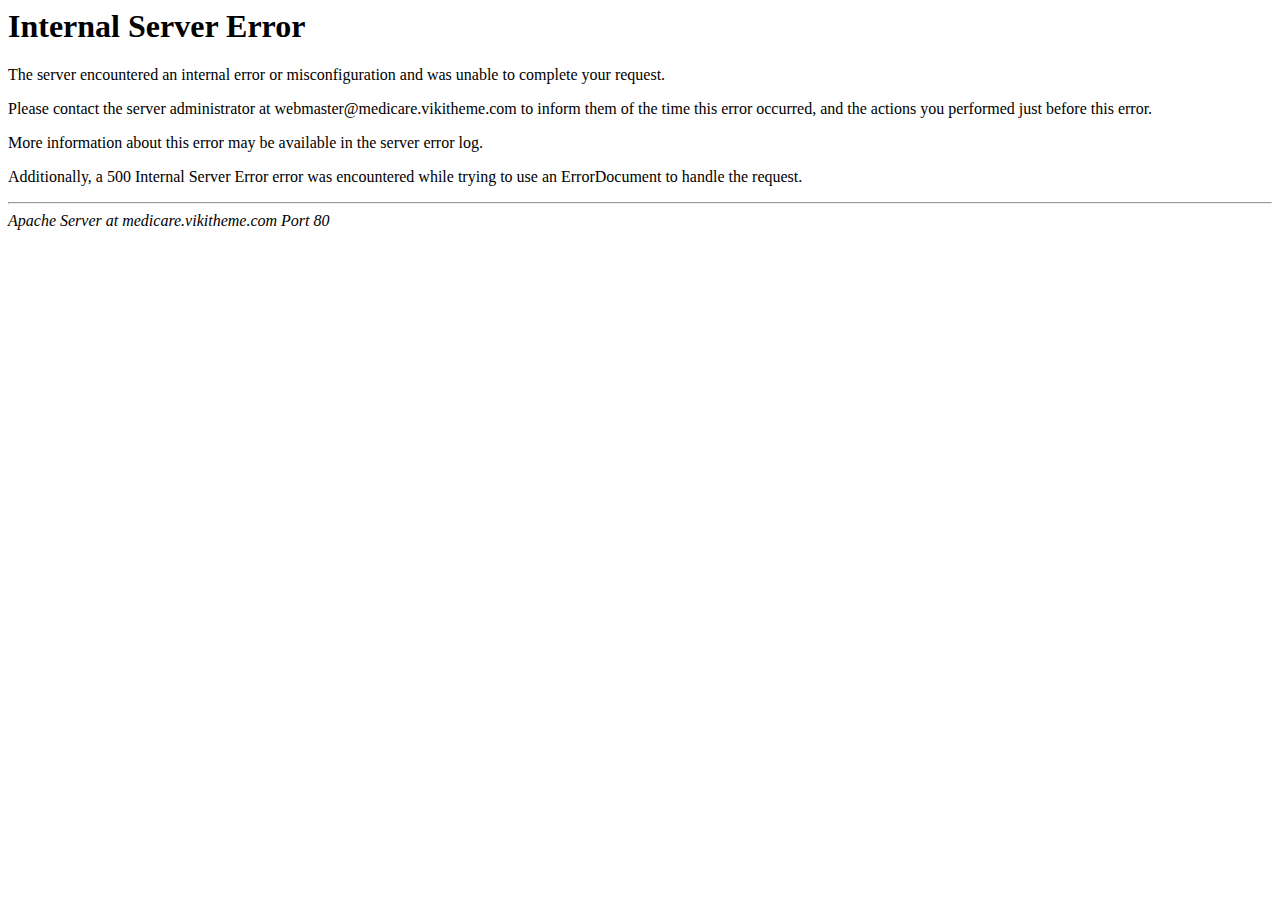
<file: static/plugin/img/video-play.html>
<!DOCTYPE HTML PUBLIC "-//IETF//DTD HTML 2.0//EN">
<html><head>
<title>500 Internal Server Error</title>
</head><body>
<h1>Internal Server Error</h1>
<p>The server encountered an internal error or
misconfiguration and was unable to complete
your request.</p>
<p>Please contact the server administrator at 
 webmaster@medicare.vikitheme.com to inform them of the time this error occurred,
 and the actions you performed just before this error.</p>
<p>More information about this error may be available
in the server error log.</p>
<p>Additionally, a 500 Internal Server Error
error was encountered while trying to use an ErrorDocument to handle the request.</p>
<hr>
<address>Apache Server at medicare.vikitheme.com Port 80</address>
</body></html>
</file>
